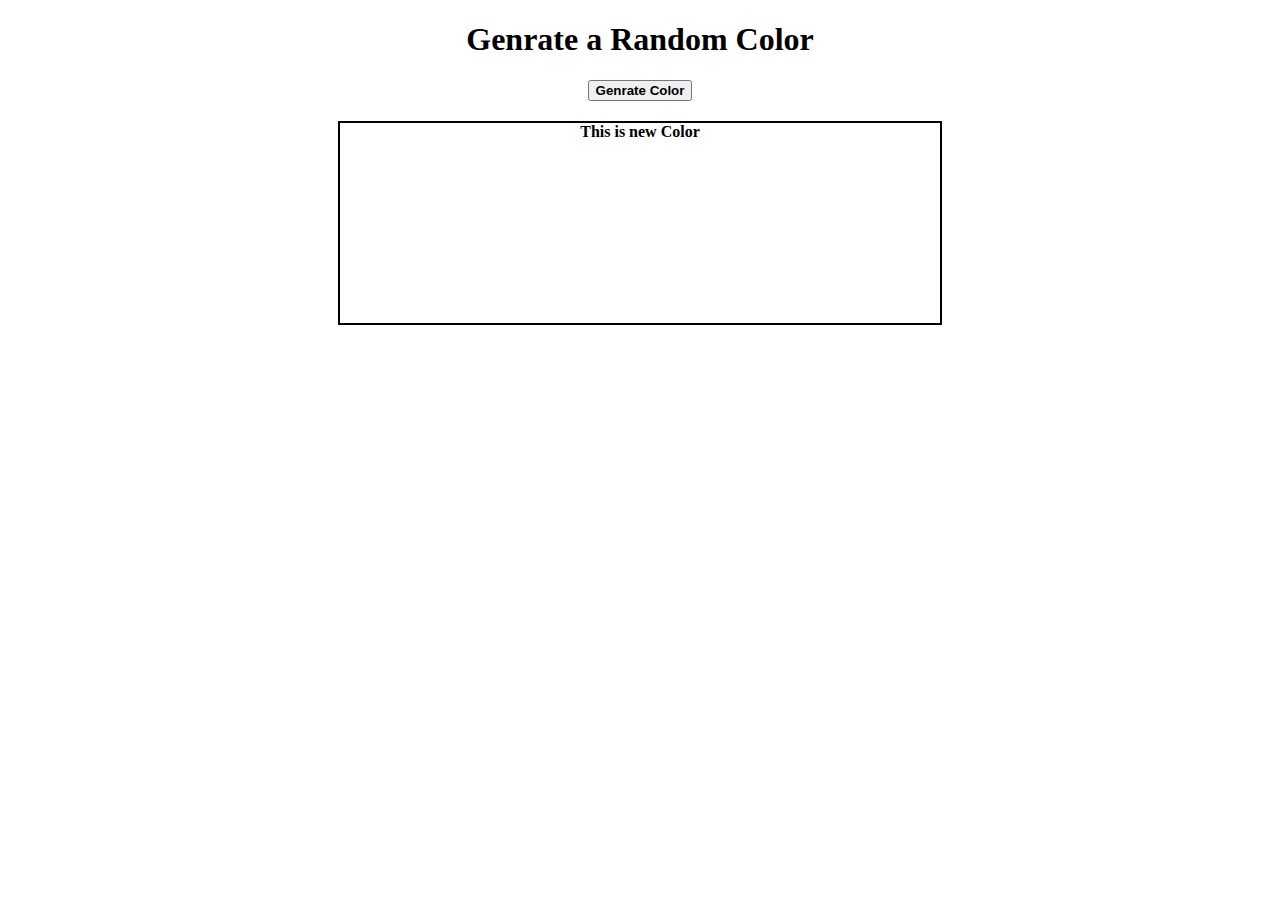
<file: randomColorGenrator/index.html>
<!DOCTYPE html>
<html lang="en">
<head>
    <meta charset="UTF-8">
    <meta name="viewport" content="width=device-width, initial-scale=1.0">
    <title>Document</title>
    <link rel="stylesheet" href="style.css">
</head>
<body>
    <h1>Genrate a Random Color</h1>

    <button><b>Genrate Color</b></button>

    <div class="box">
       <b>This is new Color</b> 
    </div>
    <script src="script.js"></script>
   
    
    
</body>
</html>
</file>
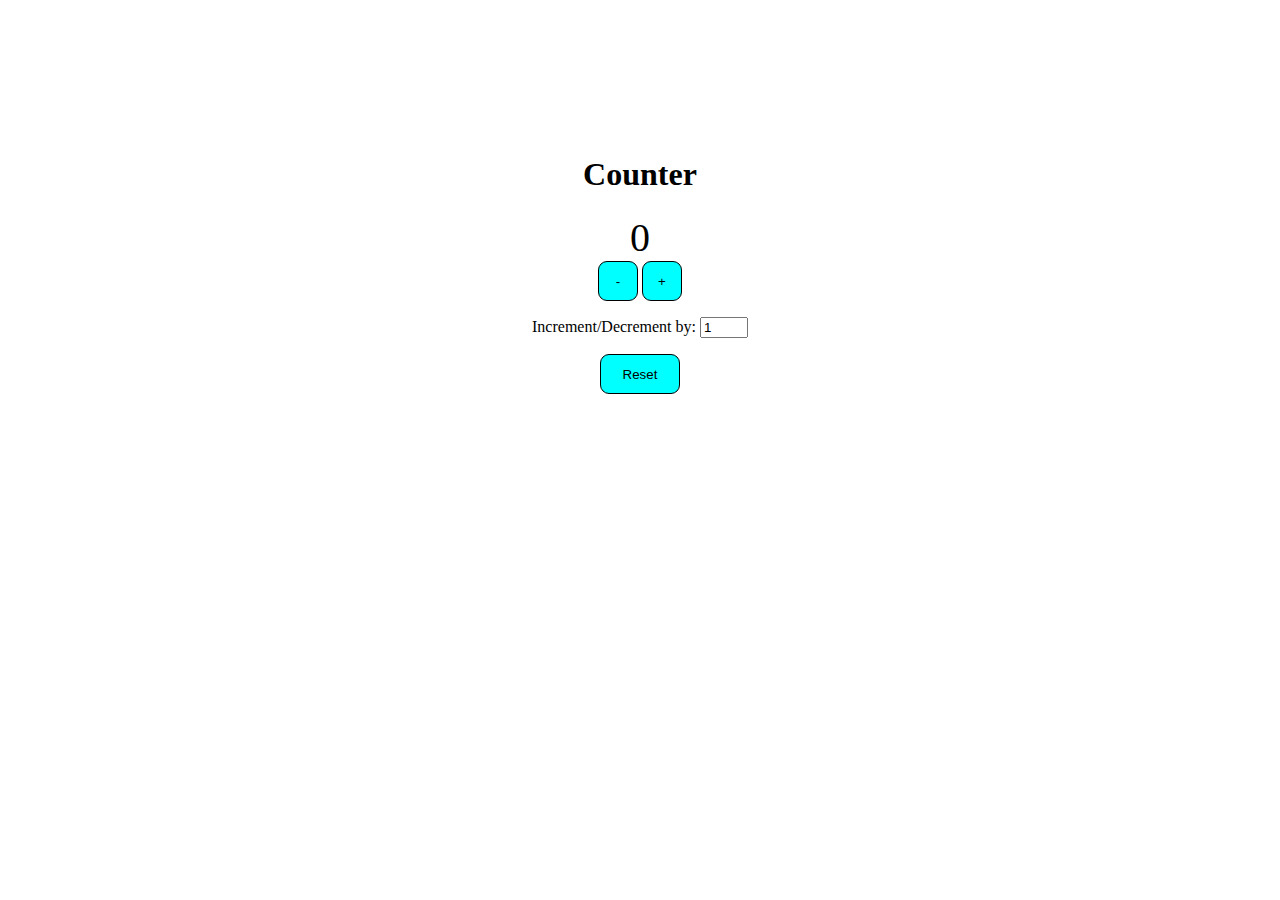
<file: Counter/1counter.html>
<!DOCTYPE html>
<html lang="en">
<head>
    <meta charset="UTF-8">
    <meta name="viewport" content="width=device-width, initial-scale=1.0">
    <title>Document</title>
    <link rel="stylesheet" href="1counter.css">
</head>
<body>

    <div class="container">
        <h1>Counter</h1>
   <div id="display">0</div>
    <div>
        <button id="sub">-</button>
        <button id="add">+</button>
    </div>
    <div>
       <p> Increment/Decrement by: <input id="Increment" type="number" min="1" value="1" ></p> 
    </div>
    <button id="reset">Reset</button>
</div>
   <script src="1counter.js"></script> 
</body>
</html>
</file>
<file: randomColorGenrator/style.css>
body{
    text-align: center;
    justify-content: center;
}

.box{
    border: 2px solid black;
    height: 200px;
    width: 600px;
    text-align: center;
    margin: 20px  auto;
}

div{
    border: 2px solid black;
    height: 600px;
    width: 200px;
   margin: 2px 28px 2px auto ;
   
}
button{
    text-align: center;
}
</file>
<file: Counter/1counter.css>
body{
    display: flex;
   justify-content: center;
  align-items: center;
}

#Increment{
   width: 40px;
}
.container{
    text-align: center;
    margin-top: 10%;
}
button{
    background-color: aqua;
    height: 40px;
    width: 40px;
    border: 1px solid black;
    border-radius: 9px;
}
#reset{
    width: 80px;
}
#display{
    font-size: 2.5rem;
}
</file>
